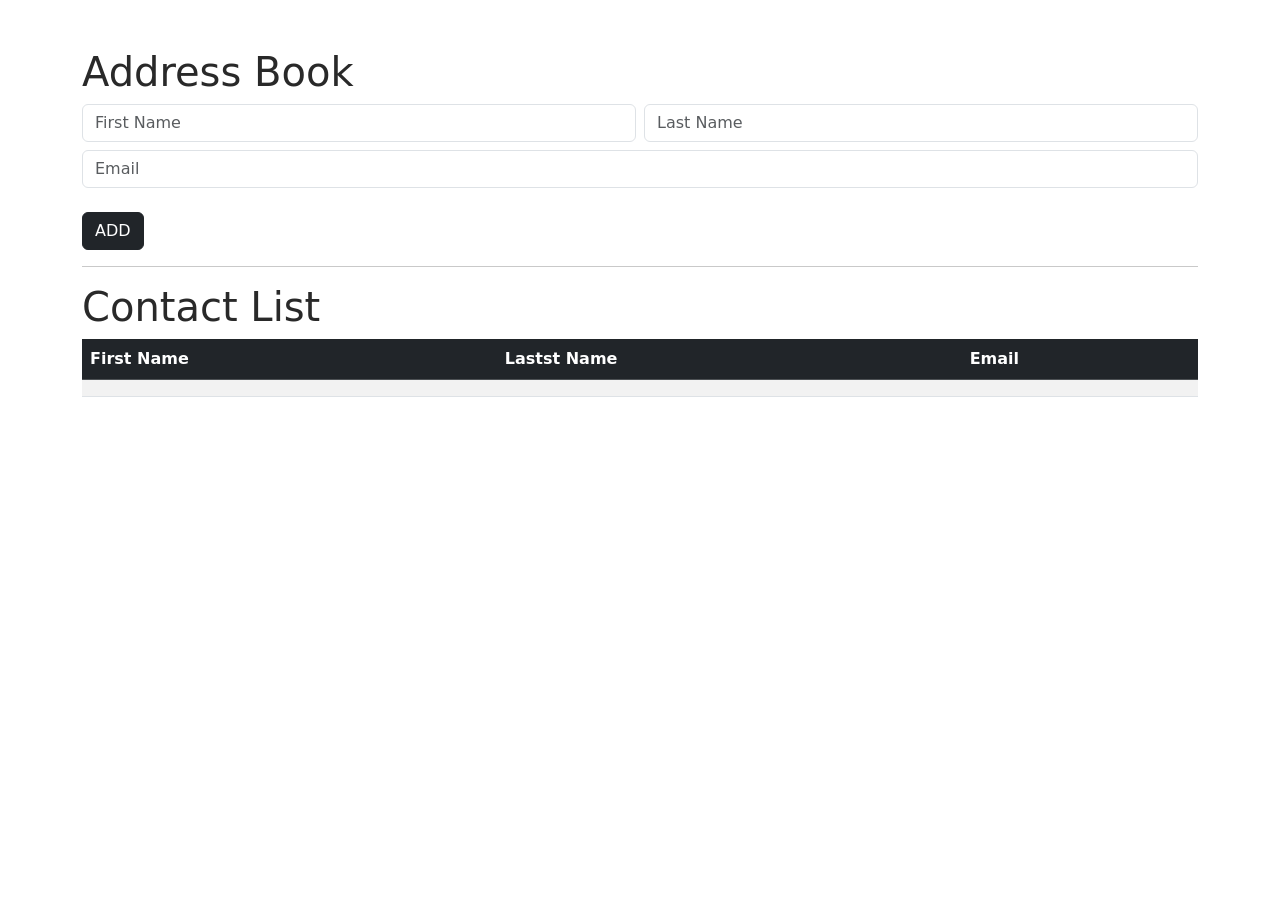
<file: index.html>
<!doctype html>
<html lang="en">

<head>
    <title>JS Objects - Contact Book</title>
    <!-- Required meta tags -->
    <meta charset="utf-8">
    <meta name="viewport" content="width=device-width, initial-scale=1, shrink-to-fit=no">

    <!-- Bootstrap CSS -->
    <link href="https://cdn.jsdelivr.net/npm/bootstrap@5.1.0/dist/css/bootstrap.min.css" rel="stylesheet"
        integrity="sha384-KyZXEAg3QhqLMpG8r+8fhAXLRk2vvoC2f3B09zVXn8CA5QIVfZOJ3BCsw2P0p/We" crossorigin="anonymous">
    <link rel="stylesheet" href="/css/site.css">

</head>

<body>
    <div class="container">
        <h1 class="mt-5">Address Book </h1>
        <form id="contactForm" autocomplete="off">
            <div class="row g-2">
                <div class="col-6">
                    <input type="text" id="firstName" class="form-control" placeholder="First Name"
                        aria-label="First Name">
                </div>
                <div class="col-6">
                    <input type="text" id="lastName" class="form-control" placeholder="Last Name"
                        aria-label="Last Name">
                </div>
                <div class="col-12">
                    <input type="email" id="email" class="form-control" placeholder="Email" aria-label="email">
                </div>
                <div class="col-12">
                    <button id="btnSubmit" type="button" class="btn btn-dark mt-3">ADD</button>
                </div>
            </div>
        </form>
        <hr>
        <h1>Contact List</h1>
        <table class="table table-striped">
            <thead class="table-dark">
                <th>First Name</th>
                <th>Lastst Name</th>
                <th>Email</th>
            </thead>

            <tbody id="results">
                <!-- Content Goes Here -->
                <tr>
                    <td></td>
                    <td></td>
                    <td></td>
                </tr>
            </tbody>
        </table>
    </div>

    <!-- Bootstrap JS -->
    <script src="https://cdn.jsdelivr.net/npm/bootstrap@5.1.0/dist/js/bootstrap.bundle.min.js"
        integrity="sha384-U1DAWAznBHeqEIlVSCgzq+c9gqGAJn5c/t99JyeKa9xxaYpSvHU5awsuZVVFIhvj" crossorigin="anonymous">
    </script>
    <script src="/js/site.js"></script>
    <script>
        document.getElementById("btnSubmit").addEventListener("click", addContact);
    </script>
</body>

</html>
</file>
<file: css/site.css>
:root{
    --primary-color: #001e43;
    --secondary-color: #ff993b;
    --dark-color: #292929;
    --white-color: #dfe3e4;
}
body{
    color: var(--dark-color);
}

main>.container{
    padding: 60px 15px 0;
}

#content{
    min-height: 90vh;
}

nav {
    background-color: var(--dark-color);
}

.footer{
    background-color: var(--dark-color);
    color: var(--white-color);
}

footer .social>a{
    color: var(--white-color);
}

footer .social>a:hover{
    opacity: .9;
    color: var(--secondary-color);
}

.jsicon{
    color: rgb(266, 211, 4);
}

.bsicon{
    color: purple;
}

.html5icon{
    color: orangered;
}

.css3icon{
    color: rgb(11, 82, 214);
}

.checklist>li i{
    color: var(--secondary-color);
}

.sticky-footer{
    position: fixed;
    left: 0;
    bottom: 0;
    width: 100%;
}
</file>
